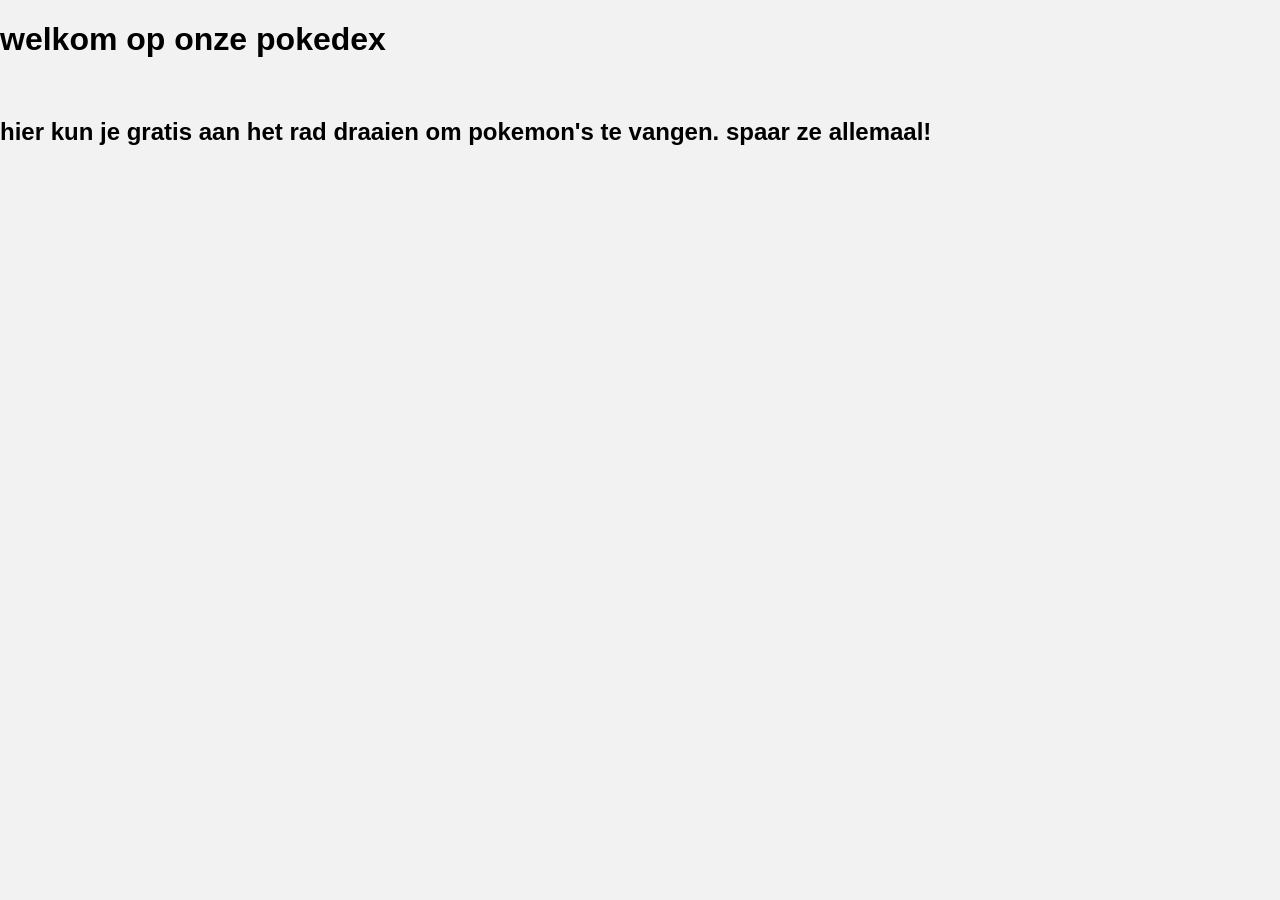
<file: public/index.html>
<!DOCTYPE html>
<html lang="en">
<head>
    <meta charset="UTF-8">
    <meta name="viewport" content="width=device-width, initial-scale=1.0">
    <title>pokedex</title>
    <link rel="stylesheet" href="style.css">
    <h1>welkom op onze pokedex</h1>
    <br>
    <h2>hier kun je gratis aan het rad draaien om pokemon's te vangen. spaar ze allemaal!</h2>

</head>
<body>
    
</body>
</html>
</file>
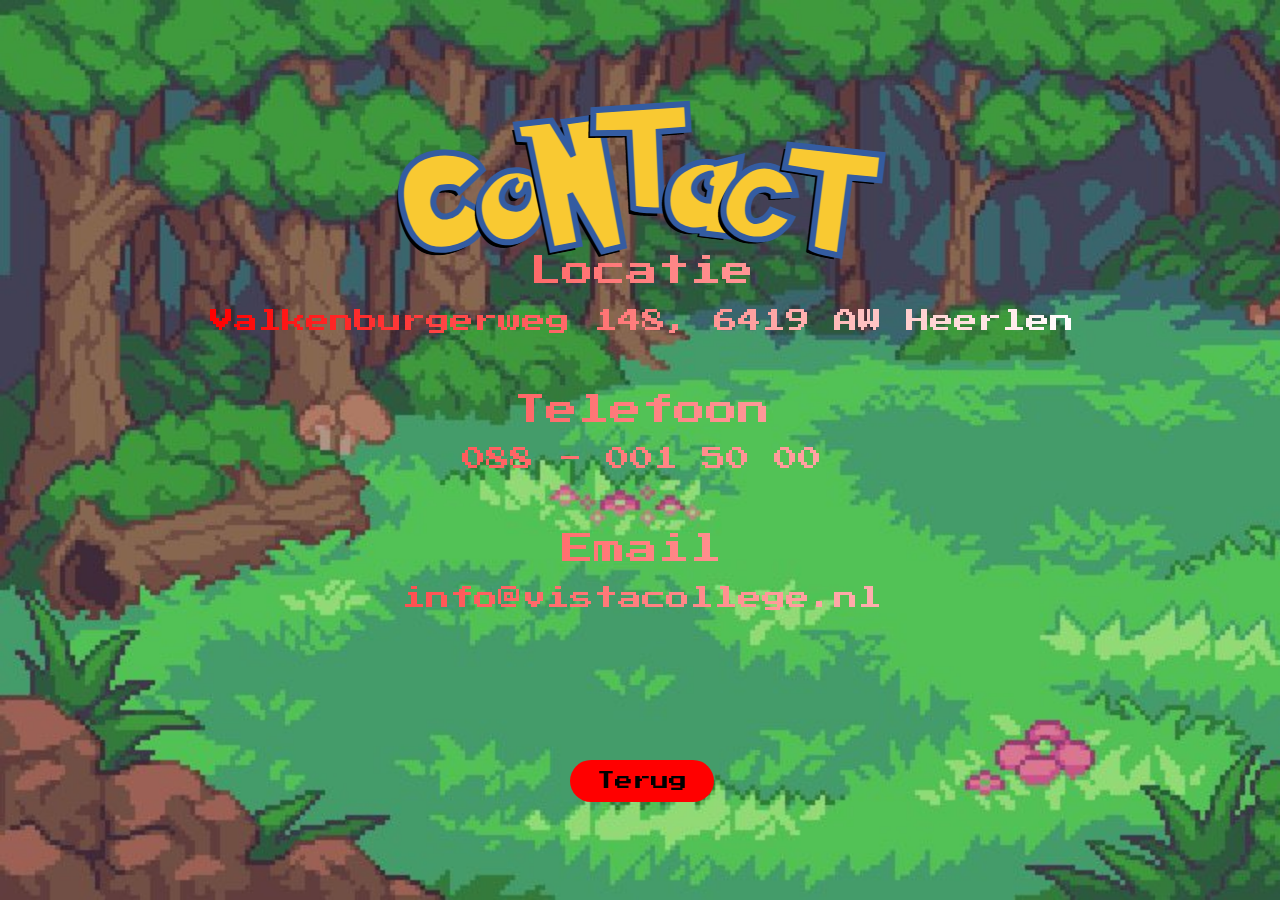
<file: public/contact.html>
<!DOCTYPE html>
<html lang="en">
<head>
    <meta charset="UTF-8">
    <meta name="viewport" content="width=device-width, initial-scale=1.0">
    <title>Contact</title>
    <link rel="stylesheet" href="pokemon.css">
    <link rel="preconnect" href="https://fonts.googleapis.com">
    <link rel="preconnect" href="https://fonts.gstatic.com" crossorigin>
    <link href="https://fonts.googleapis.com/css2?family=Press+Start+2P&display=swap" rel="stylesheet">

</head>
<body>
    <div class="header" style="position: absolute; top: 75px; width: 99%;">
    <img src="contact.png">
    </div>


    <div class="contactbox" style="position: absolute; bottom: 250px; width: 99%;">
        <div class="locatie">
    <h1>Locatie</h1>
    <h2><a href="https://maps.app.goo.gl/w4gVLdxK79czacMS9">Valkenburgerweg 148, 6419 AW Heerlen</a></h2>
    </div>
    <div class="telefoon">
    <h1>Telefoon</h1>
    <h2>088 - 001 50 00</h2>
    </div>
    <div class="email">
    <h1>Email</h1>
    <h2>info@vistacollege.nl</h2>
    </div>
    <div class="terug" style="position: absolute; bottom: -150px; width: 99%;">
    <a href="index.php">
        <button>Terug</button>
    </div>



</body>
</html>
</file>
<file: public/style.css>
/* Algemene pagina stijl */
body{
    font-family: Arial, Helvetica, sans-serif;
    background-color: #f2f2f2;
    margin: 0;
    padding: 0;
}

/* Titel */
header{
    background-color: #e3350d;
    color: white;
    text-align: center;
    padding: 20px;
}

/* Container van alle pokemon */
.container{
    display: flex;
    flex-wrap: wrap;
    justify-content: center;
    gap: 20px;
    padding: 20px;
}

/* Pokemon kaart */
.pokedex{
    background: white;
    border-radius: 10px;
    padding: 20px;
    width: 300px;
    box-shadow: 0px 5px 10px rgba(0,0,0,0.2);
    text-align: center;
}

/* Nummer */
.dex_number{
    font-size: 14px;
    color: gray;
}

/* Pokemon naam */
.pokedex h1{
    font-size: 24px;
    margin: 10px 0;
}

/* Pokemon afbeelding */
.pokedex img{
    width: 200px;
    height: 200px;
}

/* Type */
.type{
    font-weight: bold;
    margin: 5px;
}

/* Beschrijving */
.description{
    font-size: 14px;
    margin-top: 10px;
}

/* hover effect */
.pokedex:hover{
    transform: scale(1.05);
    transition: 0.3s;
}
</file>
<file: public/pokemon.css>
* {
    font-family: "Press Start 2P", system-ui;
    font-weight: 400;
    font-style: normal;
}

body {
    background-image: url("pokemon background.jpg");
    background-size: cover;
    background-attachment: fixed;
    
}

button {
    cursor: pointer;
    padding: 10px 25px;
    font-size: 18px;
    background-color: red;
    color: black;
    border: none;
    border-radius: 100px;
    box-shadow: 0 0 0 2px red;
    transition:
        background-color 0.1s,
        box-shadow 0.1s,
        transform 0.1s;
}

button:active {
    background-color: darkred;
    box-shadow: 0 0 0 2px darkred;
    transform: scale(0.95);
}



.index {
    width: 150px;
    height: 35px;
    display: flex;
    justify-content: center;
    align-items: center;
}

.speaker {
    width: 60px;
    height: 60px;
    display: flex;
    justify-content: center;
    align-items: center;
    position: absolute;
    top: 50px;
    left: 50px;
}

.gebruiker {
    width: 200px;
    height: 60px;
    display: flex;
    justify-content: center;
    align-items: center;
    position: absolute;
    top: 50px;
    right: 80px;
}

.kansen {
    width: 150px;
    height: 35px;
    display: flex;
    justify-content: center;
    align-items: center;
}

.rollen {
    width: 550px;
    height: 210px;
    display: flex;
    justify-content: center;
    align-items: center;
}

.flexbox {
    display: flex;
    flex-direction: row;
    justify-content: center;
    align-items: center;
    gap: 50px;
}

.contactbox {
    display: flex;
    flex-direction: column;
    align-items: center;
    text-align: center;
    color: transparent;
    gap: 20px;
    background: linear-gradient(to right, red, white) text;
}

a:link {
    color: transparent;
    text-decoration: none;
    background: linear-gradient(to right, red, white) text;
}

a:hover {
    color: red;
}

a:active {
    color: transparent;
    text-decoration: none;
    background: linear-gradient(to right, red, white) text;
}

a:visited {
    color: transparent;
    text-decoration: none;
    background: linear-gradient(to right, red, white) text;
}

.pokedex {
    background: rgba(0, 0, 0, 0.3);
    color: white;
    border-radius: 5px;
    padding: 2rem;
}

.header {
    display: flex;
    justify-content: center;
    align-items: flex-start; /* top */
    width: 100%;
    margin-bottom: 50px;
    padding-top: 10px;
}
</file>
